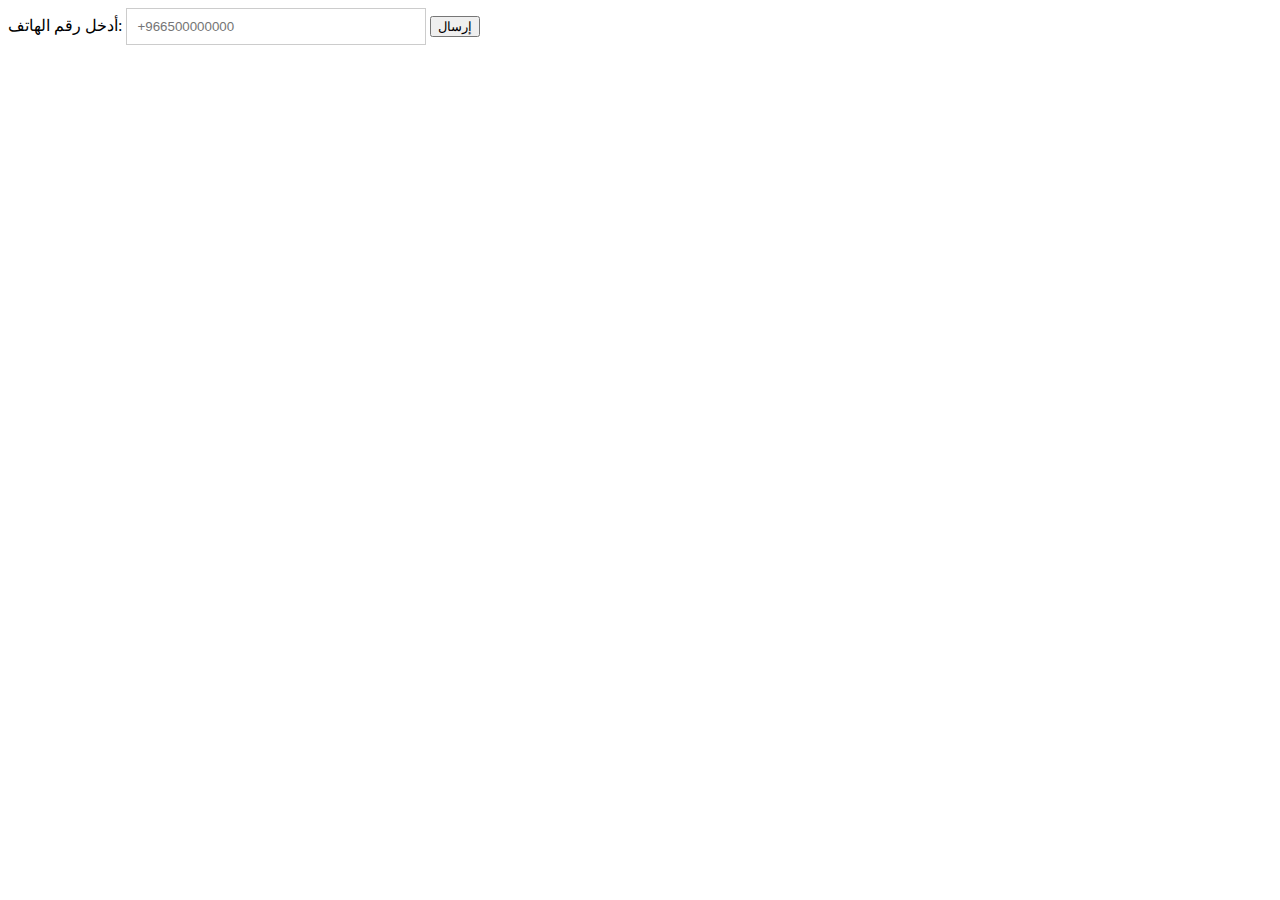
<file: index.html>
<html lang="ar">
<head>
  <meta charset="UTF-8">
  <title>الانتقال إلى WhatsApp</title>
  <link rel="stylesheet" href="style.css">
</head>
<script>function openWhatsApp() {
  // تحقق مما إذا كان الحقل فارغًا
  if (document.getElementById("phone").value === "") {
    alert("الرجاء إدخال رقم الهاتف.");
    return;
  }

  // إنشاء رابط WhatsApp
  const link = document.createElement("a");
  link.href = "https://wa.me/" + document.getElementById("phone").value;
  link.textContent = "افتح في WhatsApp";

  // فتح الرابط
  link.click();
}
</script>

<style>
    @media (max-width: 768px) {
      body {
        width: 100%;
      }
    }
  </style>

  

<body>
  <form action="#">
    <label for="phone">أدخل رقم الهاتف:</label>
    <input type="text" name="phone" id="phone" placeholder="+966500000000" required>
    <button type="submit" onclick="openWhatsApp()">إرسال</button>
  </form>
</body>
</html>
</file>
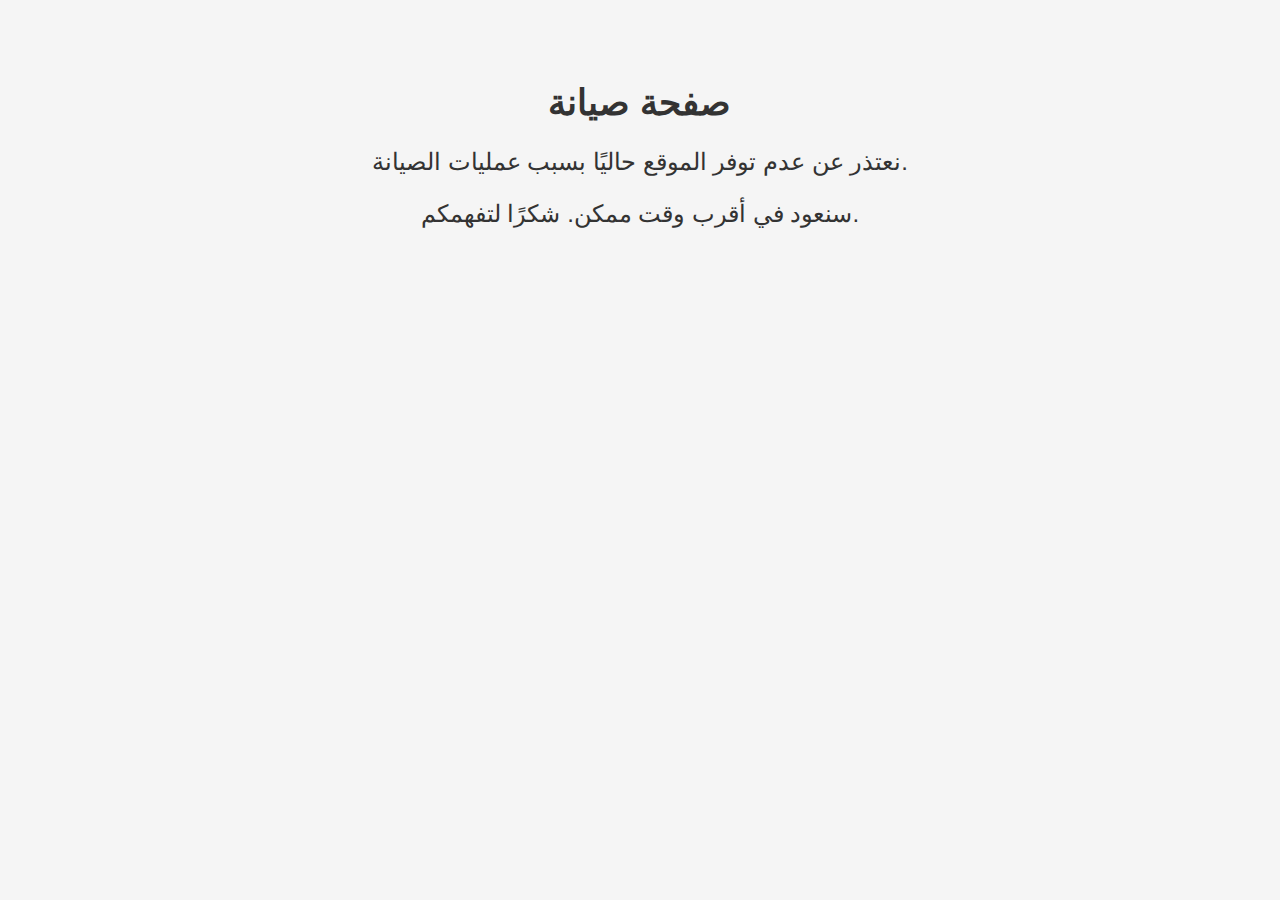
<file: maintenance.html>
<!DOCTYPE html>
<html lang="en">
<head>
	<meta charset="UTF-8">
	<meta name="viewport" content="width=device-width, initial-scale=1.0">
	<title>صفحة صيانة</title>
	<style>
		body {
			background-color: #f5f5f5;
			font-family: Arial, sans-serif;
			font-size: 16px;
			color: #333;
			text-align: center;
			padding: 50px;
		}
		h1 {
			font-size: 36px;
			margin-bottom: 20px;
		}
		p {
			font-size: 24px;
			margin-bottom: 20px;
		}
		@media only screen and (max-width: 600px) {
			h1 {
				font-size: 28px;
			}
			p {
				font-size: 20px;
			}
		}
	</style>
</head>
<body>
	<h1>صفحة صيانة</h1>
	<p>نعتذر عن عدم توفر الموقع حاليًا بسبب عمليات الصيانة.</p>
	<p>سنعود في أقرب وقت ممكن. شكرًا لتفهمكم.</p>
</body>
</html>
</file>
<file: style.css>
input[type="text"] {
  width: 300px;
  border: 1px solid #ccc;
  padding: 10px;
}

input[type="text"]:focus {
  outline: none;
  border-color: #000;
}
</file>
